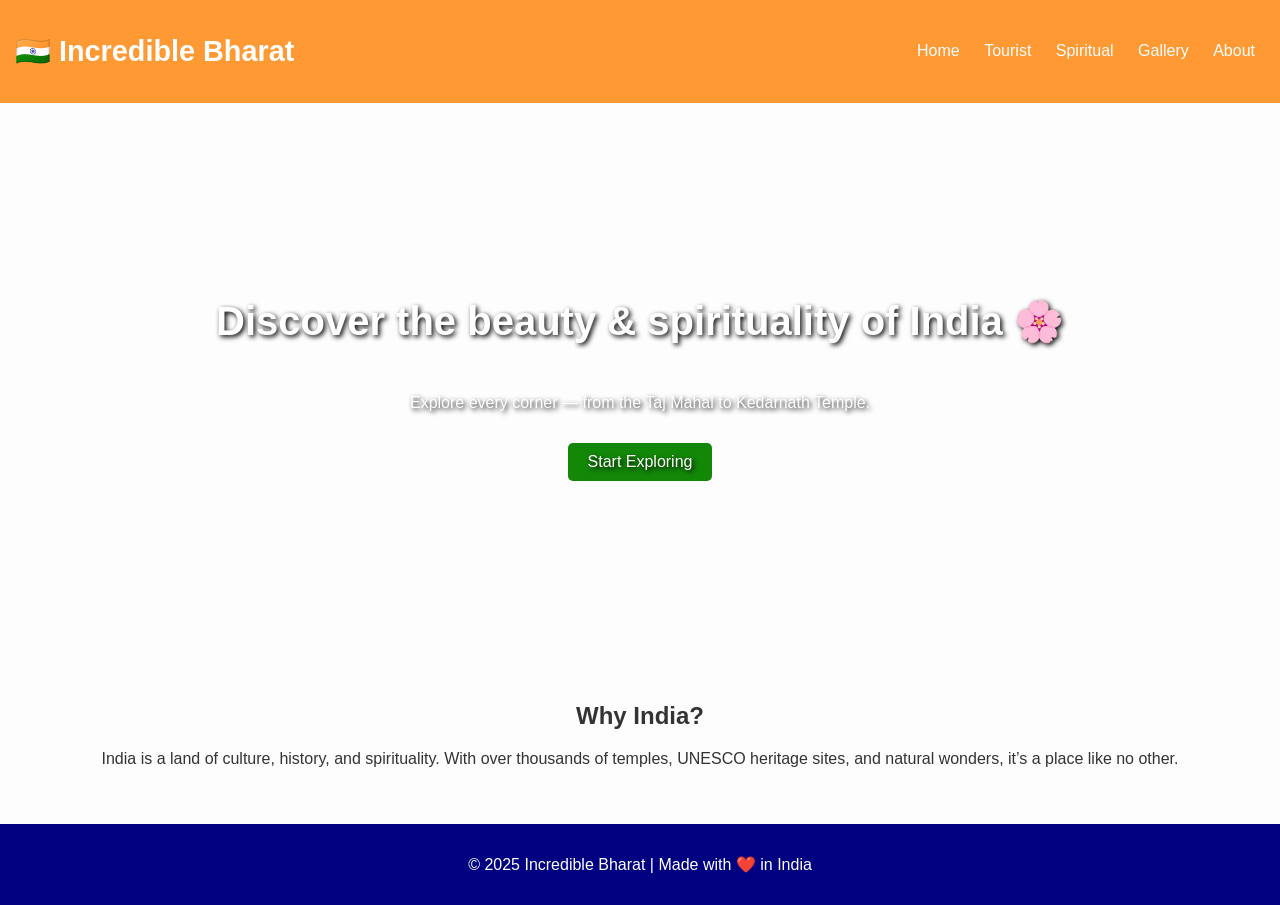
<file: index.html>
<!DOCTYPE html>
<html lang="en">
<head>
  <meta charset="UTF-8" />
  <meta name="viewport" content="width=device-width, initial-scale=1.0" />
  <title>Incredible Bharat | Explore India</title>
  <link rel="stylesheet" href="style.css" />
</head>
<body>
  <header>
    <h1>🇮🇳 Incredible Bharat</h1>
    <nav>
      <a href="index.html">Home</a>
      <a href="tourist.html">Tourist</a>
      <a href="spiritual.html">Spiritual</a>
      <a href="gallery.html">Gallery</a>
      <a href="about.html">About</a>
    </nav>
  </header>

  <section class="hero">
    <h2>Discover the beauty & spirituality of India 🌸</h2>
    <p>Explore every corner — from the Taj Mahal to Kedarnath Temple.</p>
    <a href="tourist.html" class="btn">Start Exploring</a>
  </section>

  <section class="intro">
    <h2>Why India?</h2>
    <p>
      India is a land of culture, history, and spirituality. With over
      thousands of temples, UNESCO heritage sites, and natural wonders,
      it’s a place like no other.
    </p>
  </section>

  <footer>
    <p>© 2025 Incredible Bharat | Made with ❤️ in India</p>
  </footer>
</body>
</html>
</file>
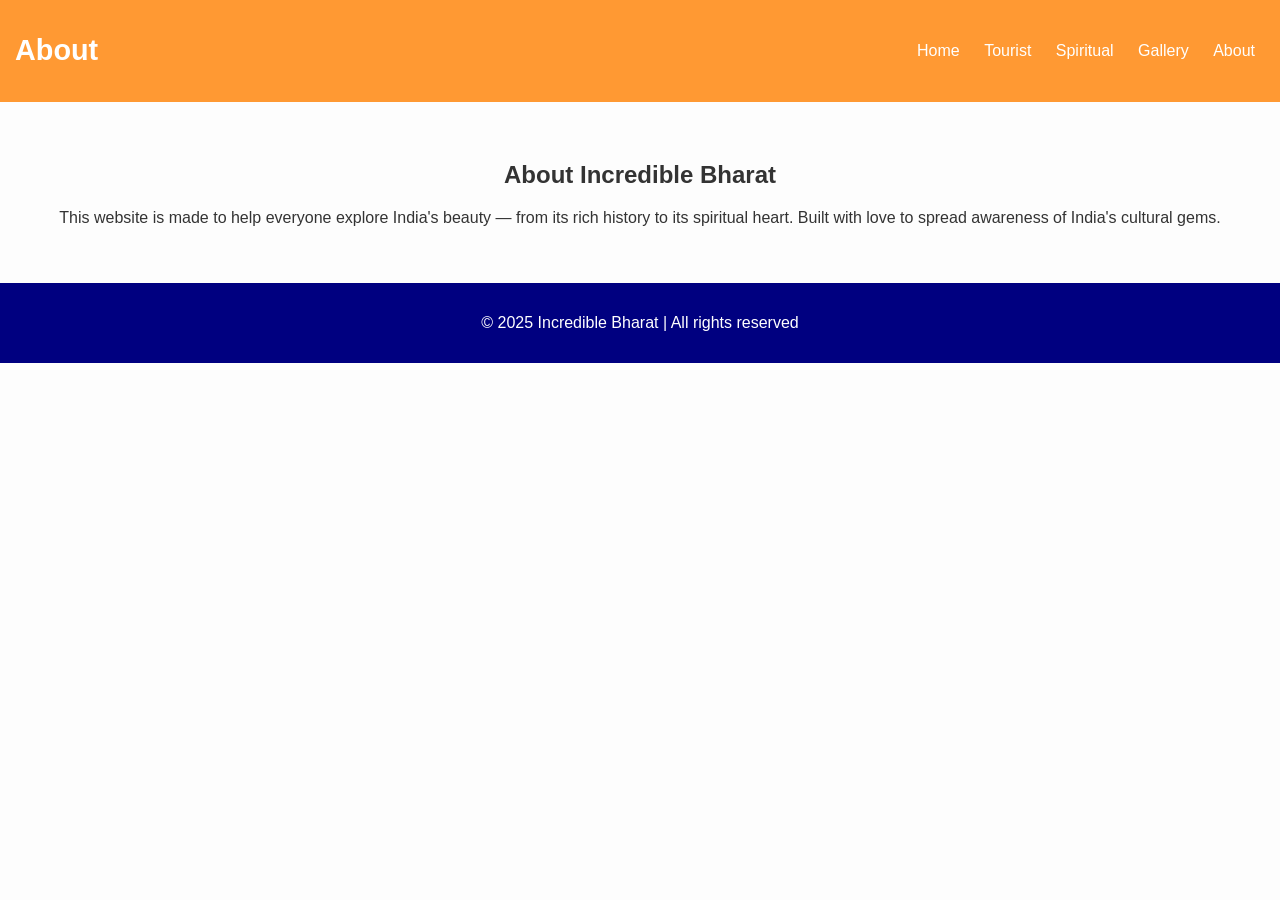
<file: about.html>
<!DOCTYPE html>
<html lang="en">
<head>
  <meta charset="UTF-8" />
  <meta name="viewport" content="width=device-width, initial-scale=1.0" />
  <title>About | Incredible Bharat</title>
  <link rel="stylesheet" href="style.css" />
</head>
<body>
  <header>
    <h1>About</h1>
    <nav>
      <a href="index.html">Home</a>
      <a href="tourist.html">Tourist</a>
      <a href="spiritual.html">Spiritual</a>
      <a href="gallery.html">Gallery</a>
      <a href="about.html">About</a>
    </nav>
  </header>

  <section class="intro">
    <h2>About Incredible Bharat</h2>
    <p>This website is made to help everyone explore India's beauty — from its rich history to its spiritual heart. Built with love to spread awareness of India's cultural gems.</p>
  </section>

  <footer>
    <p>© 2025 Incredible Bharat | All rights reserved</p>
  </footer>
</body>
</html>
</file>
<file: style.css>
body {
  font-family: Arial, sans-serif;
  margin: 0;
  padding: 0;
  background: #fdfdfd;
  color: #333;
}
header {
  background: #ff9933;
  color: white;
  padding: 15px;
  display: flex;
  justify-content: space-between;
  align-items: center;
}
header h1 { font-size: 1.8rem; }
nav a {
  color: white;
  text-decoration: none;
  margin: 0 10px;
}
nav a:hover { text-decoration: underline; }
.hero {
  background-image: url('https://upload.wikimedia.org/wikipedia/commons/d/da/Taj-Mahal.jpg');
  background-size: cover;
  background-position: center;
  height: 60vh;
  display: flex;
  flex-direction: column;
  justify-content: center;
  align-items: center;
  color: white;
  text-shadow: 2px 2px 5px black;
}
.hero h2 { font-size: 2.5rem; }
.btn {
  background: #138808;
  color: white;
  padding: 10px 20px;
  margin-top: 15px;
  text-decoration: none;
  border-radius: 5px;
}
.btn:hover { background: #0f6c06; }
.intro { padding: 40px; text-align: center; }
footer {
  background: #000080;
  color: white;
  text-align: center;
  padding: 15px;
}
.places, .gallery {
  display: grid;
  grid-template-columns: repeat(auto-fit, minmax(250px, 1fr));
  gap: 20px;
  padding: 20px;
}
.card {
  background: white;
  border-radius: 10px;
  box-shadow: 0 2px 8px rgba(0,0,0,0.1);
  overflow: hidden;
  text-align: center;
}
.card img {
  width: 100%;
  height: 200px;
  object-fit: cover;
}
.gallery img {
  width: 100%;
  height: 250px;
  object-fit: cover;
  border-radius: 10px;
}
</file>
